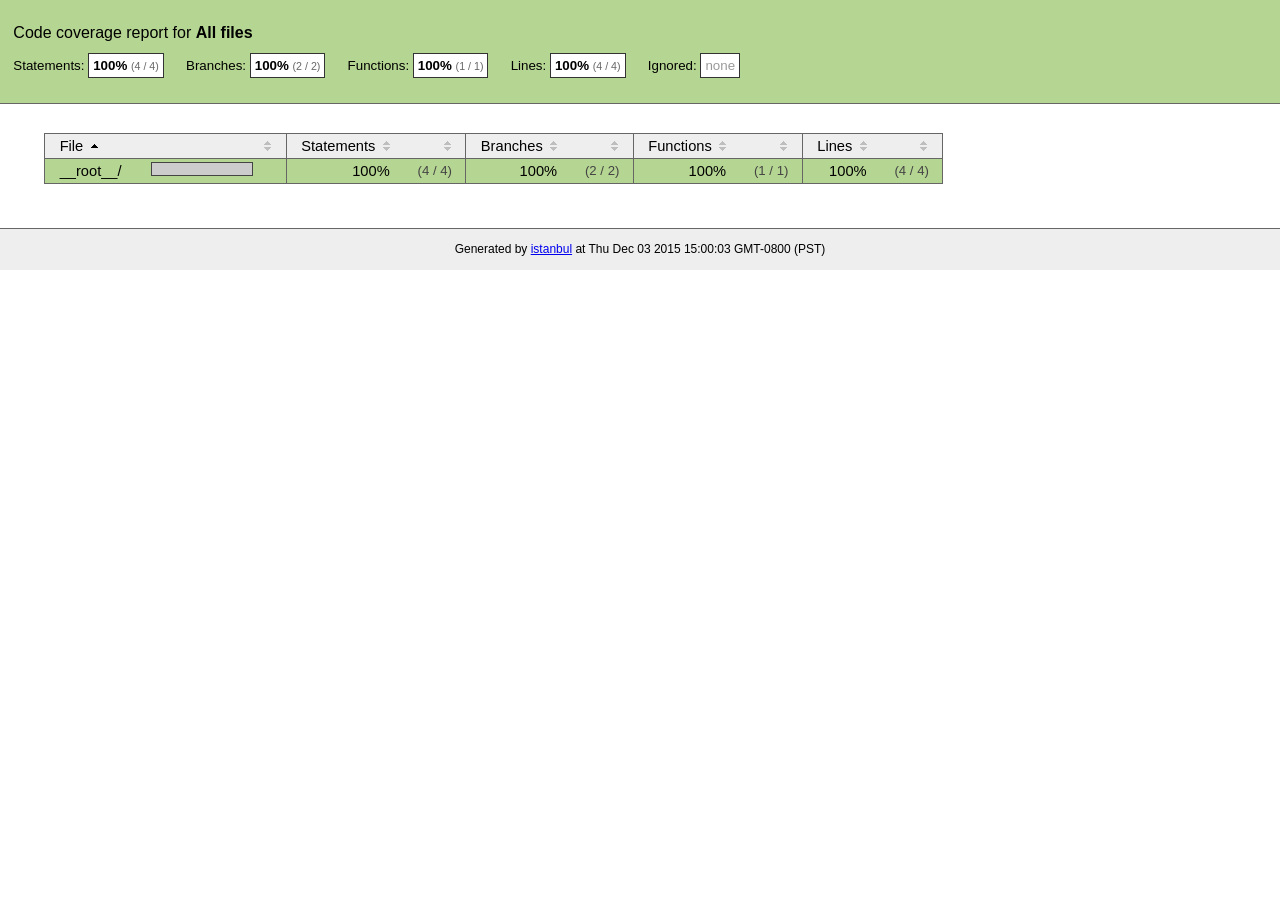
<file: .metadata/.plugins/org.eclipse.wildwebdeveloper.embedder.node/node-v16.14.2-win-x64/node_modules/npm/node_modules/unique-filename/coverage/index.html>
<!doctype html>
<html lang="en">
<head>
    <title>Code coverage report for All files</title>
    <meta charset="utf-8">
    <link rel="stylesheet" href="prettify.css">
    <link rel="stylesheet" href="base.css">
    <style type='text/css'>
        div.coverage-summary .sorter {
            background-image: url(sort-arrow-sprite.png);
        }
    </style>
</head>
<body>
<div class="header high">
    <h1>Code coverage report for <span class="entity">All files</span></h1>
    <h2>
        Statements: <span class="metric">100% <small>(4 / 4)</small></span> &nbsp;&nbsp;&nbsp;&nbsp;
        Branches: <span class="metric">100% <small>(2 / 2)</small></span> &nbsp;&nbsp;&nbsp;&nbsp;
        Functions: <span class="metric">100% <small>(1 / 1)</small></span> &nbsp;&nbsp;&nbsp;&nbsp;
        Lines: <span class="metric">100% <small>(4 / 4)</small></span> &nbsp;&nbsp;&nbsp;&nbsp;
        Ignored: <span class="metric"><span class="ignore-none">none</span></span> &nbsp;&nbsp;&nbsp;&nbsp;
    </h2>
    <div class="path"></div>
</div>
<div class="body">
<div class="coverage-summary">
<table>
<thead>
<tr>
   <th data-col="file" data-fmt="html" data-html="true" class="file">File</th>
   <th data-col="pic" data-type="number" data-fmt="html" data-html="true" class="pic"></th>
   <th data-col="statements" data-type="number" data-fmt="pct" class="pct">Statements</th>
   <th data-col="statements_raw" data-type="number" data-fmt="html" class="abs"></th>
   <th data-col="branches" data-type="number" data-fmt="pct" class="pct">Branches</th>
   <th data-col="branches_raw" data-type="number" data-fmt="html" class="abs"></th>
   <th data-col="functions" data-type="number" data-fmt="pct" class="pct">Functions</th>
   <th data-col="functions_raw" data-type="number" data-fmt="html" class="abs"></th>
   <th data-col="lines" data-type="number" data-fmt="pct" class="pct">Lines</th>
   <th data-col="lines_raw" data-type="number" data-fmt="html" class="abs"></th>
</tr>
</thead>
<tbody><tr>
	<td class="file high" data-value="__root__/"><a href="__root__/index.html">__root__/</a></td>
	<td data-value="100" class="pic high"><span class="cover-fill cover-full" style="width: 100px;"></span><span class="cover-empty" style="width:0px;"></span></td>
	<td data-value="100" class="pct high">100%</td>
	<td data-value="4" class="abs high">(4&nbsp;/&nbsp;4)</td>
	<td data-value="100" class="pct high">100%</td>
	<td data-value="2" class="abs high">(2&nbsp;/&nbsp;2)</td>
	<td data-value="100" class="pct high">100%</td>
	<td data-value="1" class="abs high">(1&nbsp;/&nbsp;1)</td>
	<td data-value="100" class="pct high">100%</td>
	<td data-value="4" class="abs high">(4&nbsp;/&nbsp;4)</td>
	</tr>

</tbody>
</table>
</div>
</div>
<div class="footer">
    <div class="meta">Generated by <a href="http://istanbul-js.org/" target="_blank">istanbul</a> at Thu Dec 03 2015 15:00:03 GMT-0800 (PST)</div>
</div>
<script src="prettify.js"></script>
<script>
window.onload = function () {
        if (typeof prettyPrint === 'function') {
            prettyPrint();
        }
};
</script>
<script src="sorter.js"></script>
</body>
</html>
</file>
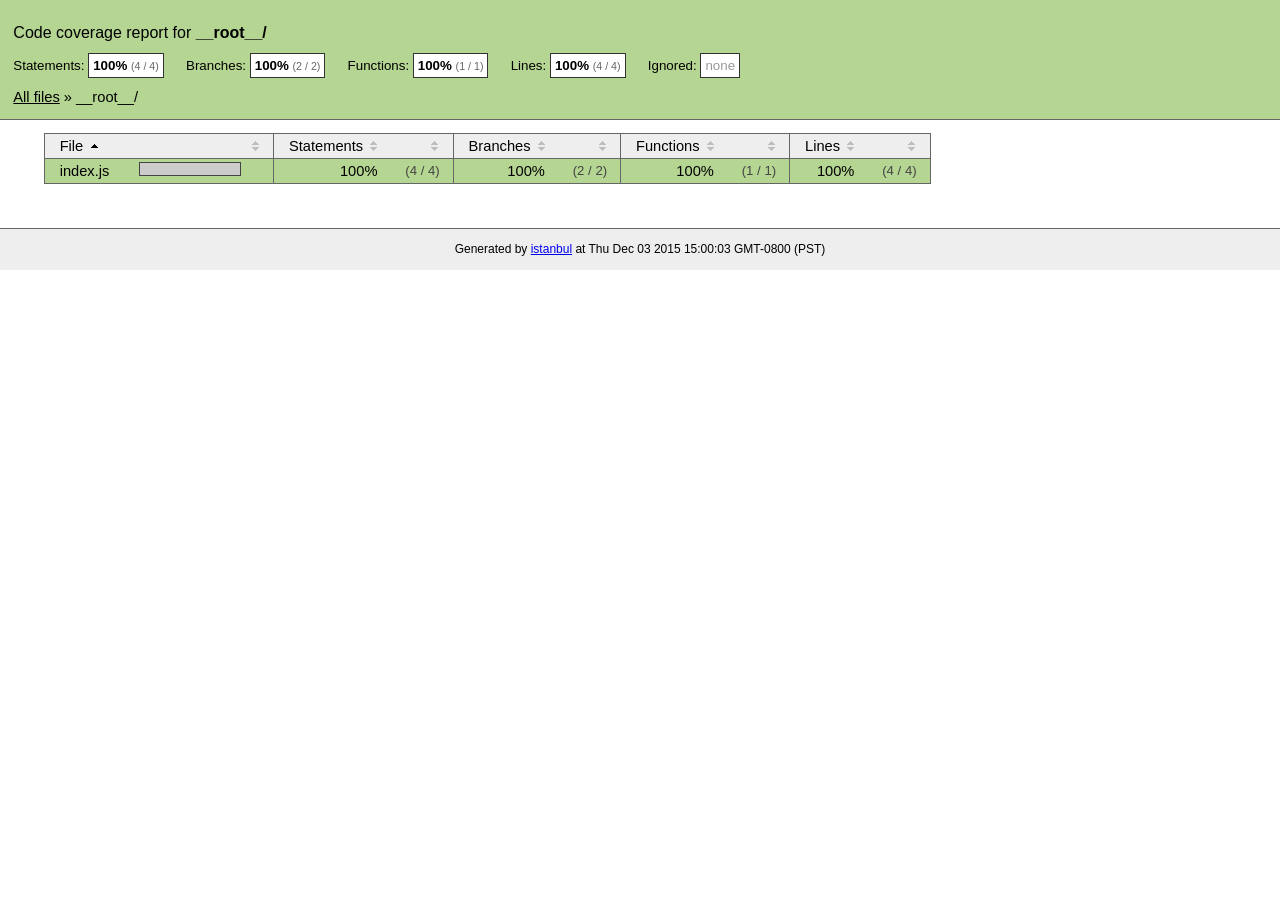
<file: .metadata/.plugins/org.eclipse.wildwebdeveloper.embedder.node/node-v16.14.2-win-x64/node_modules/npm/node_modules/unique-filename/coverage/__root__/index.html>
<!doctype html>
<html lang="en">
<head>
    <title>Code coverage report for __root__/</title>
    <meta charset="utf-8">
    <link rel="stylesheet" href="../prettify.css">
    <link rel="stylesheet" href="../base.css">
    <style type='text/css'>
        div.coverage-summary .sorter {
            background-image: url(../sort-arrow-sprite.png);
        }
    </style>
</head>
<body>
<div class="header high">
    <h1>Code coverage report for <span class="entity">__root__/</span></h1>
    <h2>
        Statements: <span class="metric">100% <small>(4 / 4)</small></span> &nbsp;&nbsp;&nbsp;&nbsp;
        Branches: <span class="metric">100% <small>(2 / 2)</small></span> &nbsp;&nbsp;&nbsp;&nbsp;
        Functions: <span class="metric">100% <small>(1 / 1)</small></span> &nbsp;&nbsp;&nbsp;&nbsp;
        Lines: <span class="metric">100% <small>(4 / 4)</small></span> &nbsp;&nbsp;&nbsp;&nbsp;
        Ignored: <span class="metric"><span class="ignore-none">none</span></span> &nbsp;&nbsp;&nbsp;&nbsp;
    </h2>
    <div class="path"><a href="../index.html">All files</a> &#187; __root__/</div>
</div>
<div class="body">
<div class="coverage-summary">
<table>
<thead>
<tr>
   <th data-col="file" data-fmt="html" data-html="true" class="file">File</th>
   <th data-col="pic" data-type="number" data-fmt="html" data-html="true" class="pic"></th>
   <th data-col="statements" data-type="number" data-fmt="pct" class="pct">Statements</th>
   <th data-col="statements_raw" data-type="number" data-fmt="html" class="abs"></th>
   <th data-col="branches" data-type="number" data-fmt="pct" class="pct">Branches</th>
   <th data-col="branches_raw" data-type="number" data-fmt="html" class="abs"></th>
   <th data-col="functions" data-type="number" data-fmt="pct" class="pct">Functions</th>
   <th data-col="functions_raw" data-type="number" data-fmt="html" class="abs"></th>
   <th data-col="lines" data-type="number" data-fmt="pct" class="pct">Lines</th>
   <th data-col="lines_raw" data-type="number" data-fmt="html" class="abs"></th>
</tr>
</thead>
<tbody><tr>
	<td class="file high" data-value="index.js"><a href="index.js.html">index.js</a></td>
	<td data-value="100" class="pic high"><span class="cover-fill cover-full" style="width: 100px;"></span><span class="cover-empty" style="width:0px;"></span></td>
	<td data-value="100" class="pct high">100%</td>
	<td data-value="4" class="abs high">(4&nbsp;/&nbsp;4)</td>
	<td data-value="100" class="pct high">100%</td>
	<td data-value="2" class="abs high">(2&nbsp;/&nbsp;2)</td>
	<td data-value="100" class="pct high">100%</td>
	<td data-value="1" class="abs high">(1&nbsp;/&nbsp;1)</td>
	<td data-value="100" class="pct high">100%</td>
	<td data-value="4" class="abs high">(4&nbsp;/&nbsp;4)</td>
	</tr>

</tbody>
</table>
</div>
</div>
<div class="footer">
    <div class="meta">Generated by <a href="http://istanbul-js.org/" target="_blank">istanbul</a> at Thu Dec 03 2015 15:00:03 GMT-0800 (PST)</div>
</div>
<script src="../prettify.js"></script>
<script>
window.onload = function () {
        if (typeof prettyPrint === 'function') {
            prettyPrint();
        }
};
</script>
<script src="../sorter.js"></script>
</body>
</html>
</file>
<file: .metadata/.plugins/org.eclipse.wildwebdeveloper.embedder.node/node-v16.14.2-win-x64/node_modules/npm/node_modules/unique-filename/coverage/prettify.css>
.pln{color:#000}@media screen{.str{color:#080}.kwd{color:#008}.com{color:#800}.typ{color:#606}.lit{color:#066}.pun,.opn,.clo{color:#660}.tag{color:#008}.atn{color:#606}.atv{color:#080}.dec,.var{color:#606}.fun{color:red}}@media print,projection{.str{color:#060}.kwd{color:#006;font-weight:bold}.com{color:#600;font-style:italic}.typ{color:#404;font-weight:bold}.lit{color:#044}.pun,.opn,.clo{color:#440}.tag{color:#006;font-weight:bold}.atn{color:#404}.atv{color:#060}}pre.prettyprint{padding:2px;border:1px solid #888}ol.linenums{margin-top:0;margin-bottom:0}li.L0,li.L1,li.L2,li.L3,li.L5,li.L6,li.L7,li.L8{list-style-type:none}li.L1,li.L3,li.L5,li.L7,li.L9{background:#eee}
</file>
<file: .metadata/.plugins/org.eclipse.wildwebdeveloper.embedder.node/node-v16.14.2-win-x64/node_modules/npm/node_modules/unique-filename/coverage/base.css>
body, html {
    margin:0; padding: 0;
}
body {
    font-family: Helvetica Neue, Helvetica,Arial;
    font-size: 10pt;
}
div.header, div.footer {
    background: #eee;
    padding: 1em;
}
div.header {
    z-index: 100;
    position: fixed;
    top: 0;
    border-bottom: 1px solid #666;
    width: 100%;
}
div.footer {
    border-top: 1px solid #666;
}
div.body {
    margin-top: 10em;
}
div.meta {
    font-size: 90%;
    text-align: center;
}
h1, h2, h3 {
    font-weight: normal;
}
h1 {
    font-size: 12pt;
}
h2 {
    font-size: 10pt;
}
pre {
    font-family: Consolas, Menlo, Monaco, monospace;
    margin: 0;
    padding: 0;
    line-height: 1.3;
    font-size: 14px;
    -moz-tab-size: 2;
    -o-tab-size:  2;
    tab-size: 2;
}

div.path { font-size: 110%; }
div.path a:link, div.path a:visited { color: #000; }
table.coverage { border-collapse: collapse; margin:0; padding: 0 }

table.coverage td {
    margin: 0;
    padding: 0;
    color: #111;
    vertical-align: top;
}
table.coverage td.line-count {
    width: 50px;
    text-align: right;
    padding-right: 5px;
}
table.coverage td.line-coverage {
    color: #777 !important;
    text-align: right;
    border-left: 1px solid #666;
    border-right: 1px solid #666;
}

table.coverage td.text {
}

table.coverage td span.cline-any {
    display: inline-block;
    padding: 0 5px;
    width: 40px;
}
table.coverage td span.cline-neutral {
    background: #eee;
}
table.coverage td span.cline-yes {
    background: #b5d592;
    color: #999;
}
table.coverage td span.cline-no {
    background: #fc8c84;
}

.cstat-yes { color: #111; }
.cstat-no { background: #fc8c84; color: #111; }
.fstat-no { background: #ffc520; color: #111 !important; }
.cbranch-no { background:  yellow !important; color: #111; }

.cstat-skip { background: #ddd; color: #111; }
.fstat-skip { background: #ddd; color: #111 !important; }
.cbranch-skip { background: #ddd !important; color: #111; }

.missing-if-branch {
    display: inline-block;
    margin-right: 10px;
    position: relative;
    padding: 0 4px;
    background: black;
    color: yellow;
}

.skip-if-branch {
    display: none;
    margin-right: 10px;
    position: relative;
    padding: 0 4px;
    background: #ccc;
    color: white;
}

.missing-if-branch .typ, .skip-if-branch .typ {
    color: inherit !important;
}

.entity, .metric { font-weight: bold; }
.metric { display: inline-block; border: 1px solid #333; padding: 0.3em; background: white; }
.metric small { font-size: 80%; font-weight: normal; color: #666; }

div.coverage-summary table { border-collapse: collapse; margin: 3em; font-size: 110%; }
div.coverage-summary td, div.coverage-summary table  th { margin: 0; padding: 0.25em 1em; border-top: 1px solid #666; border-bottom: 1px solid #666; }
div.coverage-summary th { text-align: left; border: 1px solid #666; background: #eee; font-weight: normal; }
div.coverage-summary th.file { border-right: none !important; }
div.coverage-summary th.pic { border-left: none !important; text-align: right; }
div.coverage-summary th.pct { border-right: none !important; }
div.coverage-summary th.abs { border-left: none !important; text-align: right; }
div.coverage-summary td.pct { text-align: right; border-left: 1px solid #666; }
div.coverage-summary td.abs { text-align: right; font-size: 90%; color: #444; border-right: 1px solid #666; }
div.coverage-summary td.file { border-left: 1px solid #666; white-space: nowrap;  }
div.coverage-summary td.pic { min-width: 120px !important;  }
div.coverage-summary a:link { text-decoration: none; color: #000; }
div.coverage-summary a:visited { text-decoration: none; color: #777; }
div.coverage-summary a:hover { text-decoration: underline; }
div.coverage-summary tfoot td { border-top: 1px solid #666; }

div.coverage-summary .sorter {
    height: 10px;
    width: 7px;
    display: inline-block;
    margin-left: 0.5em;
    background: url(sort-arrow-sprite.png) no-repeat scroll 0 0 transparent;
}
div.coverage-summary .sorted .sorter {
    background-position: 0 -20px;
}
div.coverage-summary .sorted-desc .sorter {
    background-position: 0 -10px;
}

.high { background: #b5d592 !important; }
.medium { background: #ffe87c !important; }
.low { background: #fc8c84 !important; }

span.cover-fill, span.cover-empty {
    display:inline-block;
    border:1px solid #444;
    background: white;
    height: 12px;
}
span.cover-fill {
    background: #ccc;
    border-right: 1px solid #444;
}
span.cover-empty {
    background: white;
    border-left: none;
}
span.cover-full {
    border-right: none !important;
}
pre.prettyprint {
    border: none !important;
    padding: 0 !important;
    margin: 0 !important;
}
.com { color: #999 !important; }
.ignore-none { color: #999; font-weight: normal; }
</file>
